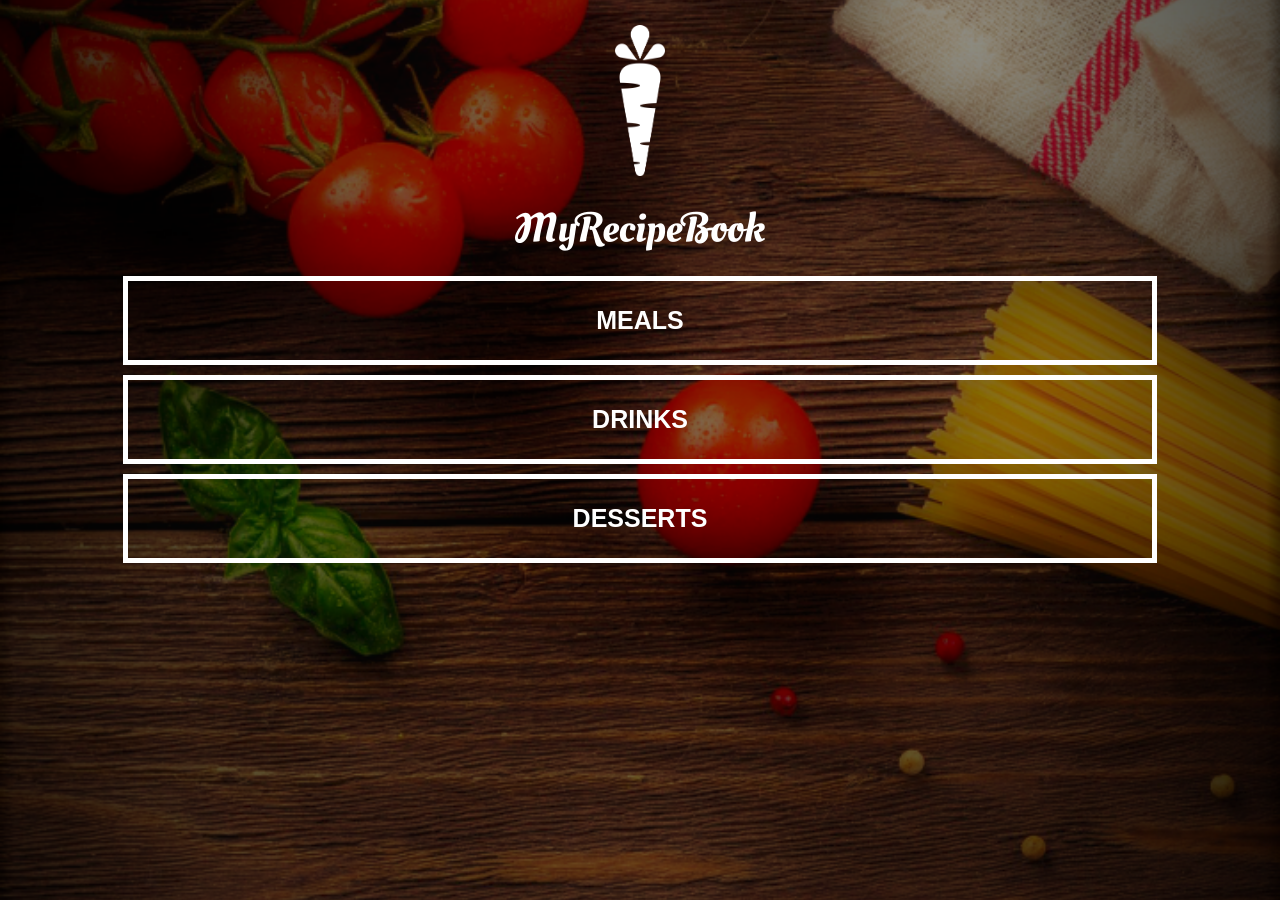
<file: index.html>
<!DOCTYPE html>
<html>
<head>
    <title>My Recipe Book</title>
    <meta charset="UTF-8">
    <meta name="viewport" content="width=device-width, initial-scale=1.0">
    <link rel="stylesheet" href="style.css">
</head>
<body class="body-home">

    <div id="home">
        <img src="images/logo-img.png" id="home-logo-img" alt="Logo Image">
        <img src="images/logo-text.png" id="home-logo-text" alt="Logo Text">

        <div class="home-menu">
            <a href="list-recipes.html?category=main" class="home-menu-item">
                <p>Meals</p>
            </a>

            <a href="list-recipes.html?category=drink" class="home-menu-item">
                <p>Drinks</p>
            </a>

            <a href="list-recipes.html?category=dessert" class="home-menu-item">
                <p>Desserts</p>
            </a>
        </div>
    </div>

</body>
</html>
</file>
<file: style.css>
/*========== HTML & BODY ==========*/
html {
  height: 100%;
}

body {
  font-family: sans-serif;
  margin: 0;
  padding: 0;
  height: 100%;
}

.body-home {
  background-image: url('images/background-01-port.png');
  background-position: center;
  background-attachment: fixed;
  background-repeat: no-repeat;
  background-size: cover;
}

.body-meals {
  background-image: url('images/background-02-port.png');
  background-position: center;
  background-attachment: fixed;
  background-repeat: no-repeat;
  background-size: cover;
}

/*========== CUSTOM CHECKBOXES ==========*/
input[type=checkbox] {
  display: none; /* hide default checkbox */
}

input[type=checkbox] + label {
  position: relative;
  padding-left: 30px; /* space for custom checkbox */
  cursor: pointer;
  display: block;
  margin-bottom: 10px;
  color: #1a1a1a; /* ingredient text color */
  font-size: 16px;
}

/* empty checkbox */
input[type=checkbox] + label:before {
  content: "\f0c8"; /* FontAwesome empty box */
  font-family: "Font Awesome 5 Free";
  font-weight: 900;
  position: absolute;
  left: 0;
  top: 50%;
  transform: translateY(-50%);
  font-size: 18px;
  color: #1a1a1a;
}

/* checked checkbox */
input[type=checkbox]:checked + label:before {
  content: "\f14a"; /* FontAwesome checked box */
  color: #2196f3; /* color when checked */
}

/*======== HEADER ========*/
.header {
  background-color: #2196f3;
  width: 100%;
  height: 50px;
  top: 0;
  position: fixed;
  overflow: hidden;
  text-align: center;
}

.header i {
  float: left;
  padding: 17px 8px 8px 17px;
  color: #ffffff;
}

.header img {
  width: 150px;
  padding-top: 14px;
  padding-right: 25px;
}

/*========== HOME PAGE ==========*/
#home-logo-img {
  width: 50px;
  display: block;
  margin: auto;
  padding: 25px 10px 10px 10px;
}

#home-logo-text {
  width: auto;
  display: block;
  margin: auto;
  padding: 25px;
}

/******** HOME PAGE MENU ********/
.home-menu-item {
  text-decoration: none;
  text-transform: uppercase;
  color: white;
  font-size: 25px;
  font-weight: bold;
  text-align: center;
  border: 5px solid white;
  display: block;
  margin: auto;
  margin-bottom: 10px;
  width: 80%;
}

/*========== MEALS PAGE ==========*/
#meals {
  padding-top: 50px;
}

/*========== MEALS PAGE MENU ==========*/
.meals-list a {
  text-decoration: none;
}

.meals-list-item {
  border: 5px solid #1a1a1a;
  margin: 10px;
}

.meals-list-item h1 {
  font-weight: bold;
  font-size: 20px;
  color: #1a1a1a;
  padding-left: 10px;
}

.meals-list-item i {
  float: right;
  color: #1a1a1a;
  padding-right: 10px;
}

.meals-list-item p {
  font-size: 15px;
  font-style: italic;
  color: #4d4d4d;
  margin-top: -7px;
  padding-left: 10px;
}

/*---------- RECIPE PAGE ----------*/
#recipe {
  padding-top: 50px;
}

/*---------- RECIPE DETAILS ----------*/
.recipe-details-img,
.recipe-details img {
  width: 100%;
  height: auto; /* maintain aspect ratio */
  display: block;
  border-radius: 8px; /* keep rounded corners */
}

.recipe-details h1 {
  font-size: 25px;
  text-align: center;
  border: 5px solid #a1a1a1;
  margin: 10px;
  padding: 5px;
}

.recipe-details h2 {
  font-size: 20px;
  text-align: left;
  margin: 0;
  margin-left: 10px;
}

.recipe-details-info {
  margin-left: 25px;
  margin-right: 25px;
}

.recipe-details-info p {
  font-size: 13px;
  display: inline-block;
}

.recipe-details-ingredients label {
  line-height: 25px;
  margin-left: 18px;
}

.recipe-details-steps {
  padding-top: 20px;
}

.recipe-details-steps ol {
  padding-left: 28px;
}
</file>
